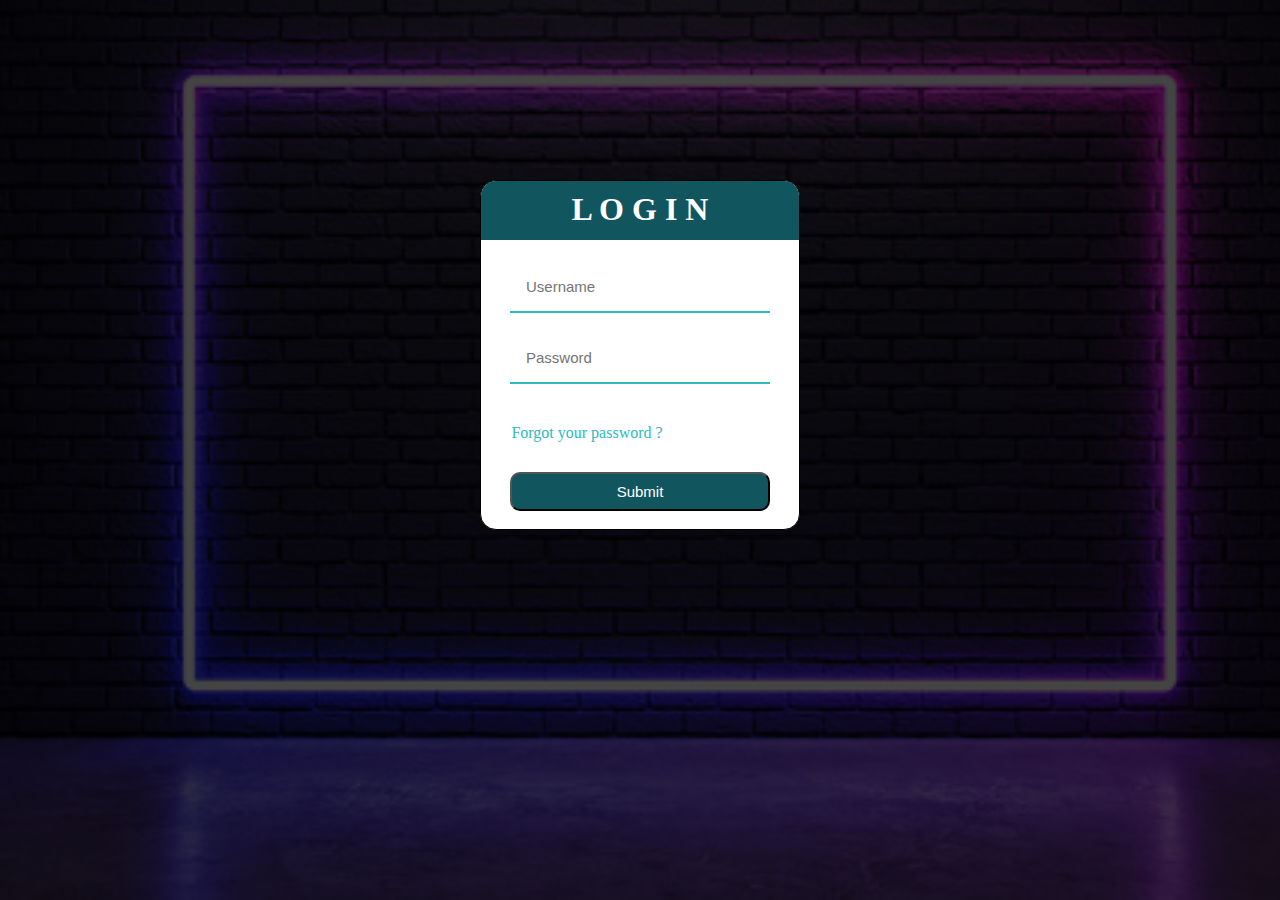
<file: 02_10_TASK_10_Chetan_Chaudhari/index.html>
<!DOCTYPE html>
<html lang="en">

<head>
    <meta charset="UTF-8">
    <meta http-equiv="X-UA-Compatible" content="IE=edge">
    <meta name="viewport" content="width=device-width, initial-scale=1.0">
    <title>Document</title>
    <link rel="stylesheet" href="style.css">
</head>

<body>
    <div class="container">
        <div class="main-content">
            <div class="main">
                <form action="">
                    <h1>L O G I N</h1>
                    <input class="input" id="input1" placeholder="Username" type="text">
                    <div></div>
                    <input class="input" placeholder="Password" type="text">
                    <div><a href="#" class="anchor">Forgot your password ?</a></div>
                    <button class="btn">Submit</button>
                </form>
            </div>
        </div>
    </div>
</body>

</html>
</file>
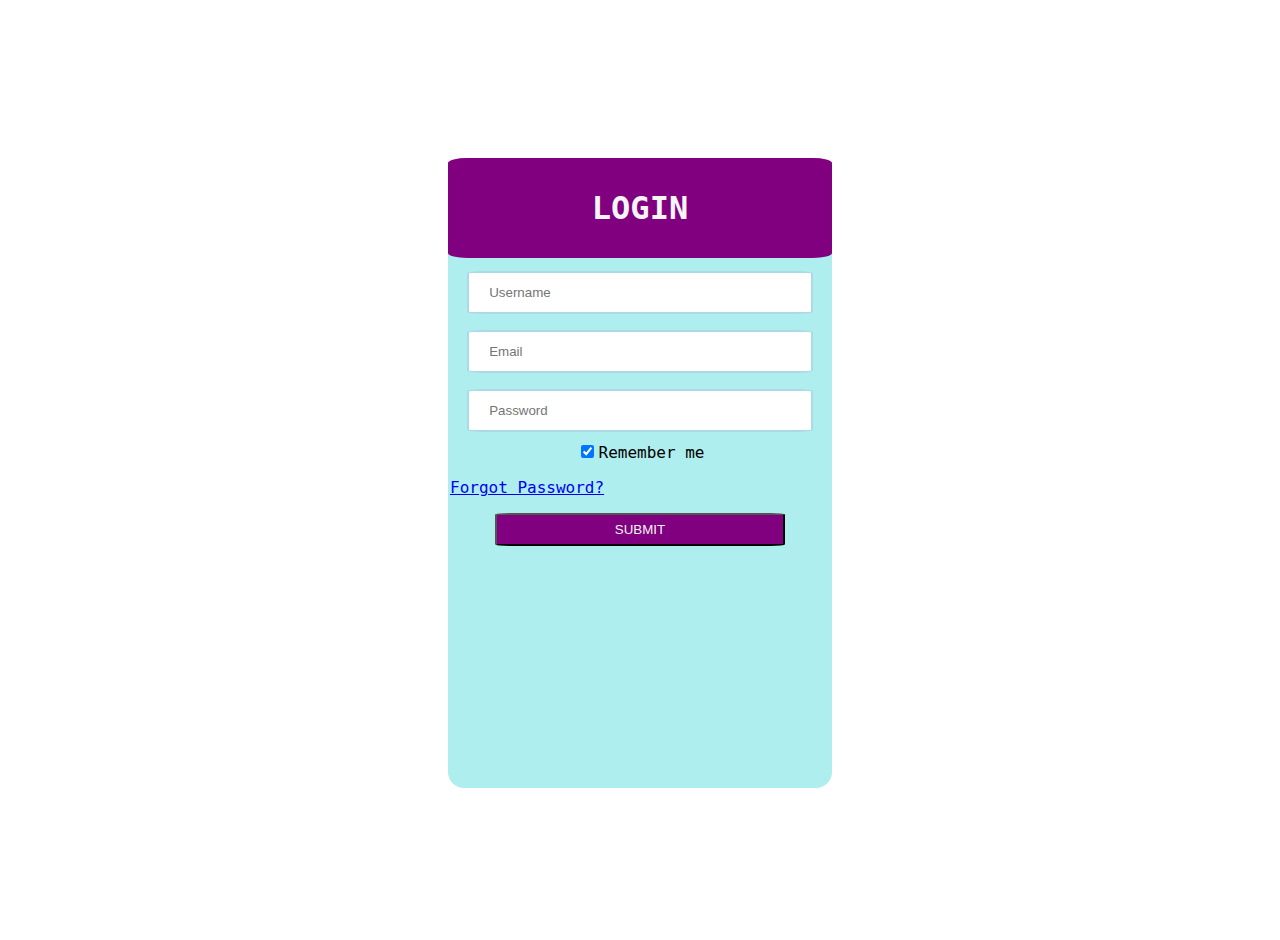
<file: 30_09_WebDevelopment_10_varad_ingale/login.html>
<!DOCTYPE html>
<html lang="en">
<head>
    <meta charset="UTF-8">
    <meta http-equiv="X-UA-Compatible" content="IE=edge">
    <meta name="viewport" content="width=device-width, initial-scale=1.0">
    <title>Login Page</title>
    <link rel="stylesheet" href="style.css">
</head>
<body>
    <section class="login">
        <form>
        <div class="main-container">
            <div class="login-container">
                <h1>LOGIN</h1>
            </div>
            <div class="username">
                <input type="text" placeholder="Username" name="username" required><br>
            </div>
            <div class="email">
                <input type="email" placeholder="Email" name="mail" required><br>
            </div>
            <div class="password">
                <input type="password" placeholder="Password" name="password" required>
            </div>
            <input type="checkbox" checked="checked" class="check">Remember me<br>
            <div class="forget_password">
                <a href="#">Forgot Password?</a>
            </div>
            <button type="submit" class="submit">SUBMIT</button>
        </div>
    </form>
    </section>
    
</body>
</html>
</file>
<file: 02_10_TASK_10_Chetan_Chaudhari/style.css>
*{
    margin: 0px;
    padding: 0px;
    box-sizing: border-box;
}
body{
    
    background:linear-gradient(rgba(0,0,0,0.73),rgba(0,0,0,0.73)),url('./bg.jpg')   ;
    background-repeat: no-repeat; 
    background-size: cover;
    background-attachment: fixed;
   
    
    
}
.container{
    display: flex;
    justify-content: center;
    align-content: center;
    text-align: center;

}
.main-content{
    border: 0.5px solid black;
    width: 320px;
    height: 350px;
    position: relative;
    border-radius: 1rem;
    overflow: hidden;
    top: 180px;
    background-color:#fff;
    
}


.input{
    margin-top: 20px;
    padding: 16px;
    width: 260px;
    border: none;
    font-size: 15px;
    border-bottom: 2px solid rgb(45, 187, 192);
}
.anchor{
    position: relative;
    top: 40px;
    right: 53px;
    width: 300px;

    color:  rgb(45, 187, 192);
 text-decoration: none;
    font-size: 16px;
}
.input:focus{
    /* border: 0px; */
    outline: 0px;
}
.btn{
    position: relative;
    top: 70px;
padding: 9px;
border-radius: 10px;
font-size: 15px;
color: white;
background-color: rgb(17, 86, 95);
width: 260px;
}
#input1{
    margin-top: 22px;
}
h1{

    padding-top:10px;
    padding-bottom: 12px;
    color: white;
    background-color: rgb(17, 86, 95);
   
    
}
</file>
<file: 30_09_WebDevelopment_10_varad_ingale/style.css>
body {
    font-family: "Roboto Mono", "monospace";
    background-color: linear-gradient(rgba(0, 0, 0, 0.73),rgba(0, 0, 0,0.73)) ;
    background-image: url('https://wallpaperaccess.com/full/187161.jpg');
  }
.main-container{
    min-width: 300px;
    width: 30vw;
    height: 70vh;
    border-radius: 1rem;
    background-color: paleturquoise;
}
.login{
    margin-top: 5%;
    min-height: 100vh;
    display: grid;
    text-align: center;
    place-content: center;
    padding: 10px 18px;  
    margin: 10px 5px;  
}
.login-container{
    background-color: purple;
    color: whitesmoke;
    padding: 10px 18px;  
    margin: 5px 0px;  
    border-radius: 5%;
}
input[type=text], input[type=email],input[type=password] {   
    width: 90%;   
    margin: 8px 0;  
    padding: 12px 20px;   
    display: inline-block;   
    border: 2px solid lightblue;  
    border-radius: 5%; 
    box-sizing: border-box;   
}  
.check{
    margin: 5px 5px;
    color: black;
}
.forget_password{
    text-align: left;
    margin: 15px 2px; 
    text-align: left;
}
.forget_password:hover{
    text-decoration-color: red;
}
.submit {   
    width: auto;
    border-radius: 5%;
    color: whitesmoke;
    background-color: purple;   
    padding: 7px 118px;  
    margin: 1px 5px;  
}  
.submit:hover {
    background-color:green;
    opacity: 0.85;
  }
</file>
